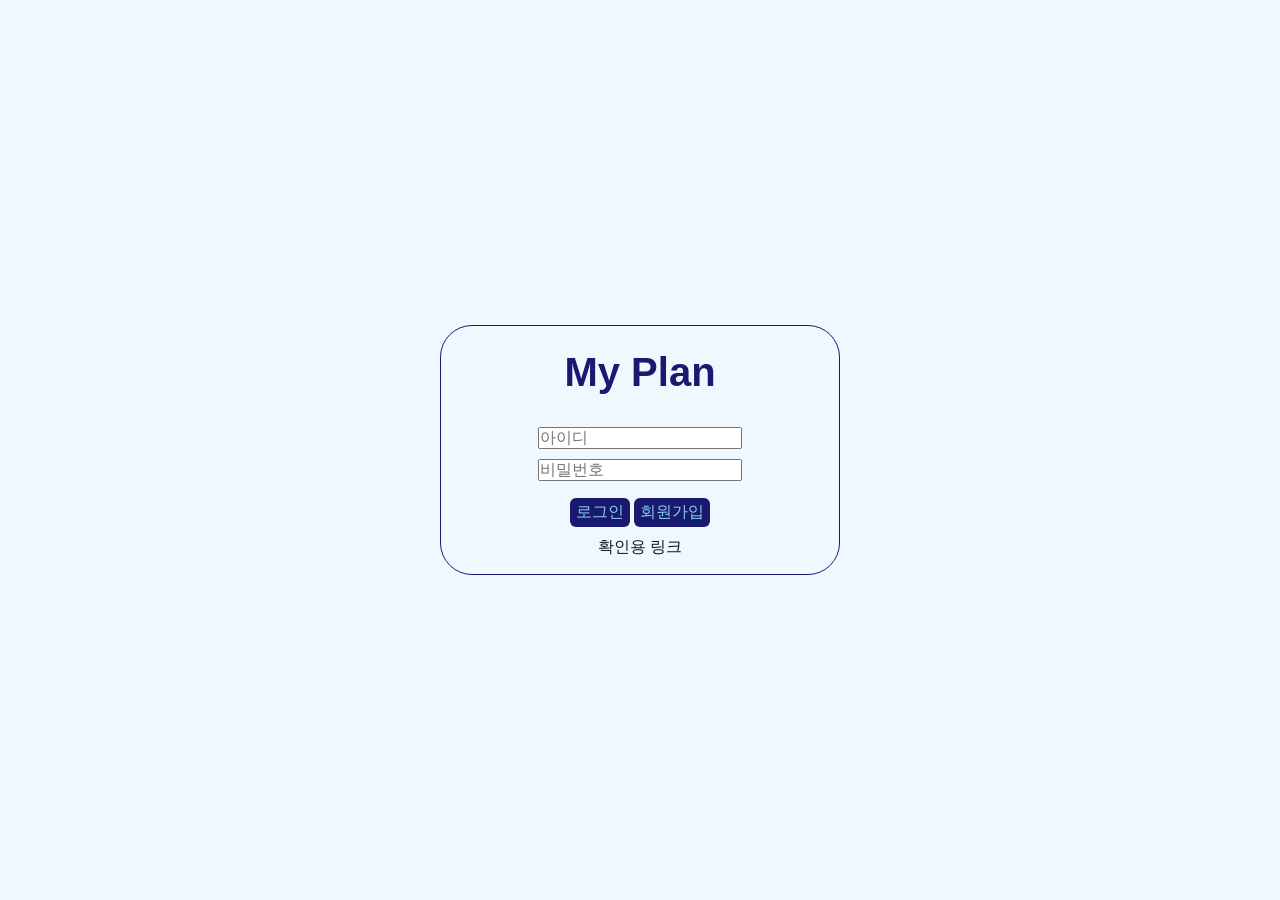
<file: miniProject/src/main/resources/static/index.html>
<!DOCTYPE html>
<html lang="ko">
<head>
    <meta charset="UTF-8">
    <meta name="viewport" content="width=device-width, initial-scale=1.0">
    <title>My Plan 로그인</title>
    <link rel="stylesheet" href="style.css">
</head>
<body>
    <div class="box">
        <div class="login-box">
            <p class="login-logo">My Plan</p>
            <div class="enter"><input id="id" type="text" placeholder="아이디"></div>
            <div class="enter"><input id="pw" type="password" placeholder="비밀번호"></div>
            <div class="btns">
                <button class="login">로그인</button>
                <button class="join">회원가입</button>
            </div>    
            <a href="plan/list">확인용 링크</a>
        </div>
    </div>
</body>
</html>
</file>
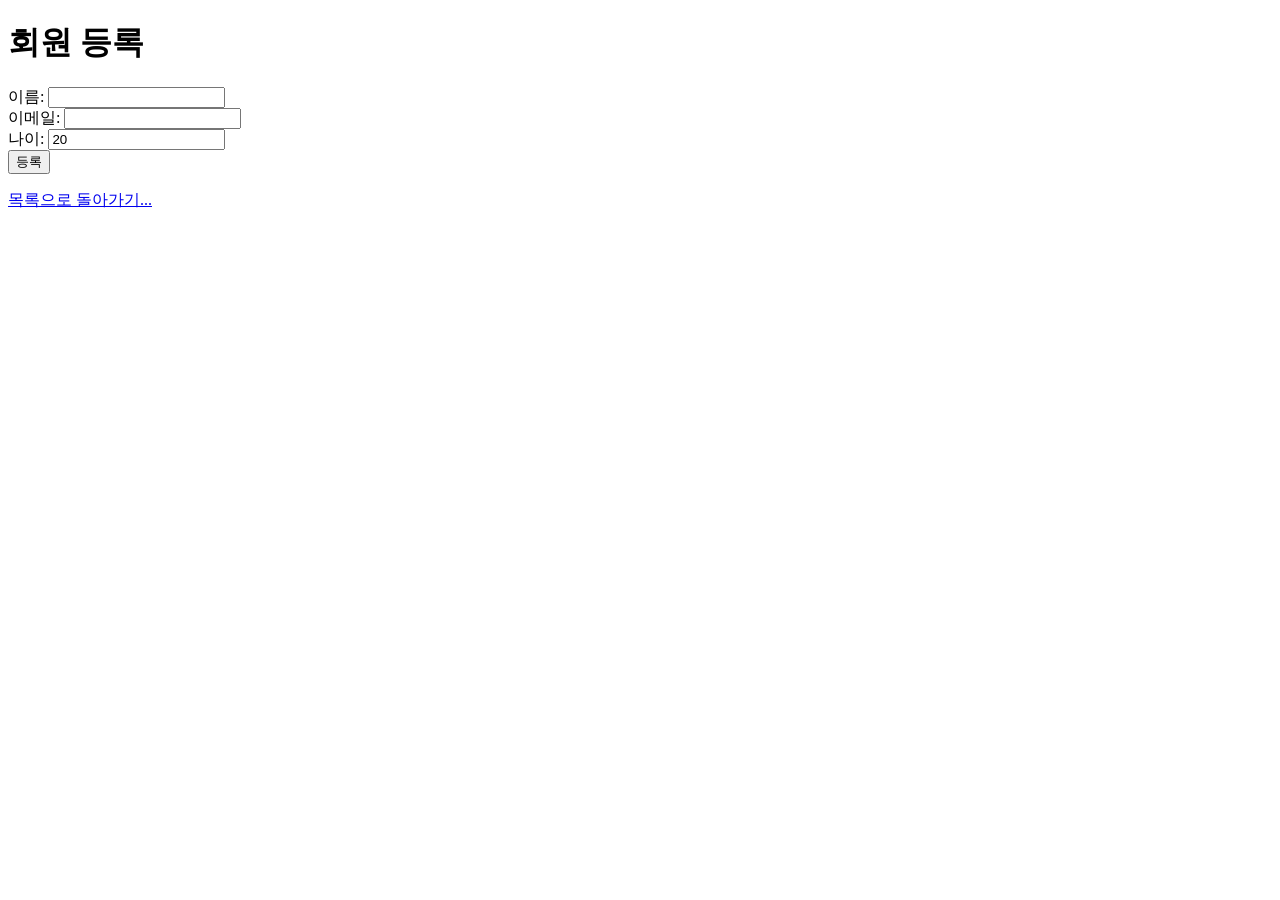
<file: 01_spring/src/main/resources/static/insertForm.html>
<!DOCTYPE html>
<html lang="ko">
<head>
    <meta charset="UTF-8">
    <meta name="viewport" content="width=device-width, initial-scale=1.0">
    <title>회원 등록</title>
</head>
<body>
    <h1>회원 등록</h1>
    <!--
        현재 파일은 WEB-INF 폴더 밖에 추가함
        => 브라우저에서 URL로 직접 접근이 가능하기 때문!
    -->

    <form action="/member/insert" method="post">
        <label for="name">이름: </label>
        <input type="text" id="name" name="name" required> <br>

        <label for="email">이메일: </label>
        <input type="text" id="email" name="email" required> <br>

        <label for="age">나이: </label>
        <input type="number" id="age" name="age" value="20"> <br>

        <button>등록</button>
    </form>

    <p>
        <a href="/member/list">목록으로 돌아가기...</a>
    </p>
</body>
</html>
</file>
<file: miniProject/src/main/resources/static/style.css>
/*----------------------- COMMON ----------------------*/
* {
    margin: 0;
    padding: 0;
    box-sizing: border-box;
    font-family: "Gowun Batang", sans-serif;
    font-size: 16px;
}

body {
    background-color: aliceblue;
    color: #1a1b1c;
    line-height: 1.5;
    display: flex;
    flex-direction: column;
    min-width: 650px;
    min-height: 100vh;
    /* 푸터 영역을 바닥에 붙이기 위해 바디 디스플레이를 flex로 설정 후 메인 영역에 flex: 1; 추가 */

}

ul, li {
    list-style: none; /* bullet 없애기 */
}

a {
    text-decoration: none;
    /* 링크 밑줄 없애기 */
    color: inherit;
}

a:hover {
    color: lightskyblue;
    /* 링크 위에 커서를 댔을 때 글자색 변화 */
}

input {
    outline: none;
}

button {
    border: none;
    background-color: midnightblue;
    color: skyblue;
    font-size: 1rem;
    cursor: pointer;
}

/*---------------------------------------- 로그인창 ------------------------------------------*/
.box {
    height: 100vh;
    display: flex;
    justify-content: center;
    align-items: center;
}

.login-box {
    width: 400px;
    height: 250px;
    display: flex;
    flex-direction: column;
    border: 1px solid midnightblue;
    border-radius: 32px;
    justify-content: center;
    align-items: center;
    gap: 8px;
}

.login-logo {
    font-size: 2.5rem;
    font-weight: 900;
    color: midnightblue;
    margin-bottom: 16px;
}

.login, .join {
    display: inline-block;
    border-radius: 6px;
    padding: 4px 6px;
    margin-top: 8px;
}

/*------------------------- header area ------------------------*/
header {
    display: flex;
    justify-content: space-between;
    align-items: center;

    padding: 24px 16px;
    border-bottom: 1px solid steelblue;
    gap: 20px;
}

/* logo */
.logo {
    font-size: 2rem; /* 최상위 글자 크기 2배로 지정 */
    font-weight: 900;
    color: midnightblue;
    min-width: 115px;
}

/* search bar */
.search {
    flex: 1; 
    /* 검색바의 너비가 창 크기에 맞춰 자동으로 채워지도록 지정 (최대너비 360px) */
    max-width: 360px;
    height: 3rem;
    display: flex; /* 검색어 입력란과 검색 아이콘의 배치를 조절하기 위해 flexbox로 지정 */
}

.search input {
    flex: 1;
    /* 검색바 너비가 늘어날 때, 검색 아이콘은 늘어나지 않고 검색어 입력란만 늘어나도록 지정 */
    border: 1px solid midnightblue;
    border-radius: 16px 0 0 16px;
    border-right: none;

    padding: 0 12px;
    font-size: 1rem;
}

/* 검색어 입력칸 클릭 시 테두리 색이 바뀌는 강조 효과 */
.search input:focus {
    border-top: 1px solid #27c9ff;
    border-left: 1px solid #27c9ff;
    border-bottom: 1px solid #27c9ff;
}

.search input:focus +button {
    border-top: 1px solid #27c9ff;
    border-right: 1px solid #27c9ff;
    border-bottom: 1px solid #27c9ff;
}

.search button {
    border: none;
    border-radius: 0 16px 16px 0;
    width: 35px;
}

/* 검색 아이콘에 커서를 댔을 때 아이콘 색 변화 (배경색이 달라서 따로 지정) */
.search button:hover {
    color: whitesmoke;
}


/* header-links */
.header-links {
    display: flex;
    gap: 8px;
    min-width: 130px;
}

/*----------------------------- main area --------------------------------*/
main {
    display: flex;
    gap: 10px;

    flex: 1;
    /* 창의 높이를 키우고 줄일 때 메인 부분이 빈 공간을 채우도록 지정 */
}

main nav {
    padding: 24px 14px;
    width: 20vw;
    min-width: 250px;
    max-width: 350px;
    /* 일정 크기 이상은 유지할 필요가 있으나 창의 크기에 따라 무한정 커질 필요는 없는 영역이므로 너비 범위 지정 */
}

main section {
    width: 80vw;
    padding: 24px 14px;
}

/* menu */
.menu {
    display: flex;
    flex-direction: column;
    gap: 32px;
    border-right: 1px solid steelblue;
    font-size: 1.5rem;
}

.menu .user-info {
    display: flex;
    flex-direction: column;
    gap: 16px;
}

.menu .user-info img {
    max-width: 100%;
    height: auto;
    display: block;

}

.menu .user-info .img-block {
    position: relative;
    /* 수정, 삭제버튼(자식요소)의 위치 지정에 기준으로 사용하기 위해 부모요소로 지정 */
}

.menu .user-info .update-delete {
    position: absolute;
    top: 4px;
    right: 4px;
    display: none; /* 평소엔 안 보이게 가림 */
}

.menu .user-info .img-block:hover .update-delete {
    color: grey;
    display: flex;
    gap: 12px;
    justify-content: space-between;
    cursor: pointer;
}

.menu .add-plan {
    display: flex;
    flex-direction: column;
    gap: 16px;
}

.menu .add-plan > li {
    display: flex;
    justify-content: space-between;
    /* 메뉴 이름과 + 버튼이 양 사이드로 가도록 지정 */
}

.menu .file-save-load {
    display: flex;
    flex-direction: column;
    gap: 16px;
}

/* planlist */
.planlist {
    width: 100%;
    padding: 16px;
}

.blocks {
    display: flex;
    flex-direction: column;
    gap: 12px;
    border-left: 1px ;
}

.blocks .block {
    border: 1px solid steelblue;
    border-radius: 16px;
    padding: 24px;

    position: relative;
    transition: all 0.3s ease;
    /* 아래의 transform이 더 이상 감지되지 않아도 뚝 떨어지지 않고 천천히 내려오게끔 설정 */
    min-width: 350px;
}

.blocks .block:hover {
    transform: translateY(-5px);
    /* 커서를 댔을 때 위로 약간 올라가도록 설정 */
}

/* 일정 id별로 다른 색상 지정 */
.blocks #period {
    border-left: 16px solid cyan;
}

.blocks #oneday {
    border-left: 16px solid dodgerblue;
}

.blocks #anniversary {
    border-left: 16px solid navy;
}

.blocks .block .update-delete {
    position: absolute;
    bottom: 8px;
    right: 8px;
    display: none;
}

.blocks .block:hover .update-delete {
    color: grey;
    display: flex;
    gap: 12px;
    justify-content: space-between;
    cursor: pointer;
}

.blocks .block .badge {
    display: none;
}

.blocks .block:hover .badge {
    display:block;
    background-color: aliceblue;
    position: absolute;
    top: 8px;
    right: 8px;
    padding: 2px 4px;
    border-radius: 8px;
    color: steelblue;
    font-weight: 800;
}

.blocks .block:hover .badge:hover {
    cursor: pointer;
}

.blocks .block .badge.active{
    position: absolute;
    display: block;
    top: 8px;
    right: 8px;
    background-color: blue;
    padding: 2px 4px;
    border-radius: 8px;
    color: white;
    font-weight: 800;
}

/*--------------------------- footer ---------------------------*/
footer {
    background-color: lightslategray;
    color: aliceblue;
    padding: 24px 22px;
    line-height: 1.2;
    
}

/* footer-links */
.footer-links {
    display: flex;
    gap: 20px;
    margin-bottom: 18px;
}

.footer-links a {
    font-size: 1.1rem;
}

.footer-links a:hover {
    font-weight: 900;
}

/* Developer info */
.dev-info p {
    font-size: 1rem;
    line-height: 1.2;
}

/* CopyRight */
.copy {
    margin-top: 12px;
    font-size: 0.9rem;
    font-weight: bold;
}
</file>
